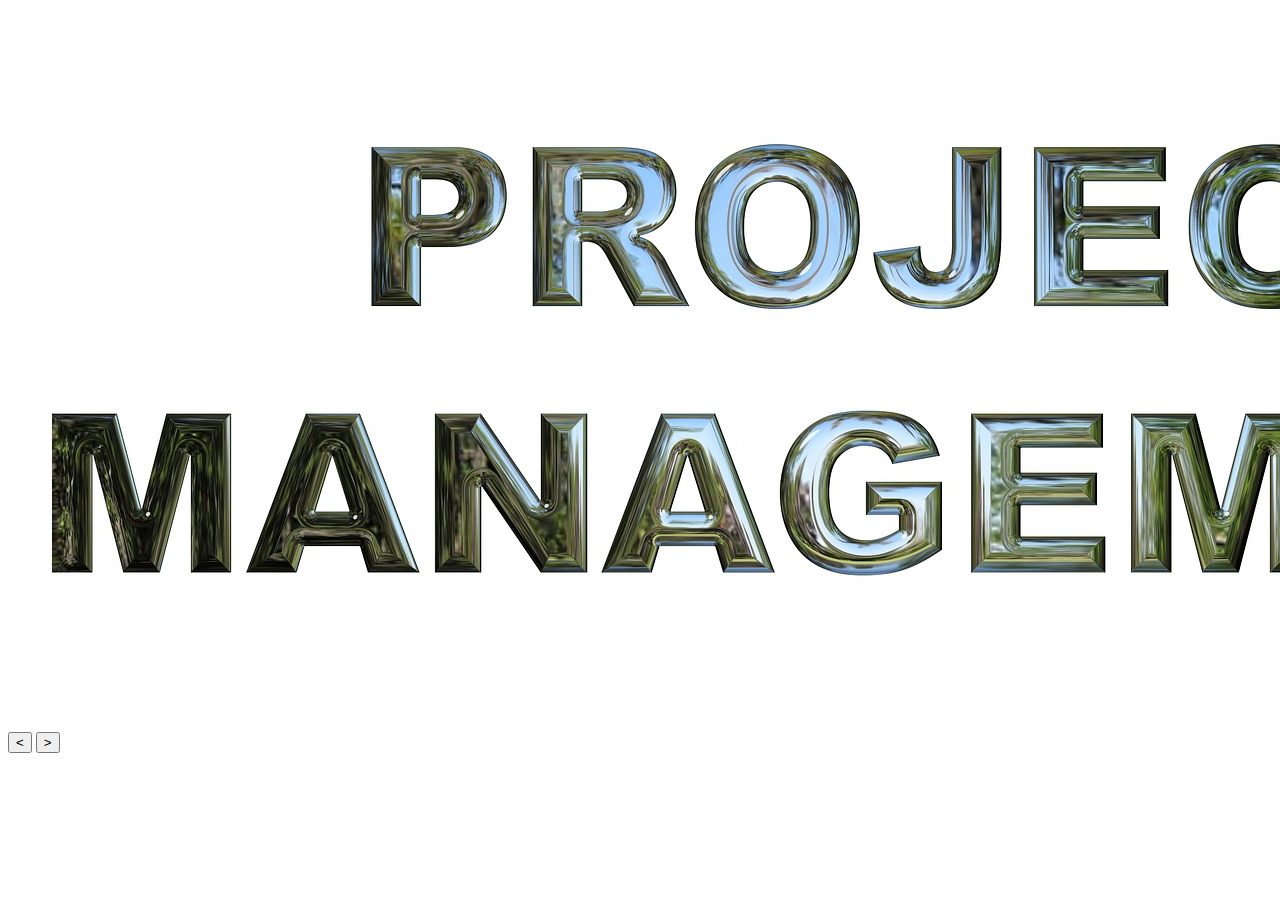
<file: src/main/resources/templates/index.html>
<!DOCTYPE html>
<html xmlns:th="http://www.thymeleaf.org"
      xmlns:layout="http://www.ultraq.net.nz/thymeleaf/layout"
      layout:decorate="~{fragments/main_layout}">
    <head>
        <title>Project Management</title>
        <meta charset="UTF-8">
        <meta name="viewport" content="width=device-width, initial-scale=1.0">
    </head>
    <body>
        <div layout:fragment="content" class="container mySpace">
            <div class="jumbotron">
                <div id="slider">
                    <div id="box">
                      <img src="../static/img/image1.jpg" th:src="@{img/image1.jpg}" class="mySlides"/>
                    </div>
                    <button class="prew" onclick="preImage()"><</button>
                    <button class="next" onclick="nextImage()">></button>
                </div>
            </div>
        </div>
    </body>
</html>
</file>
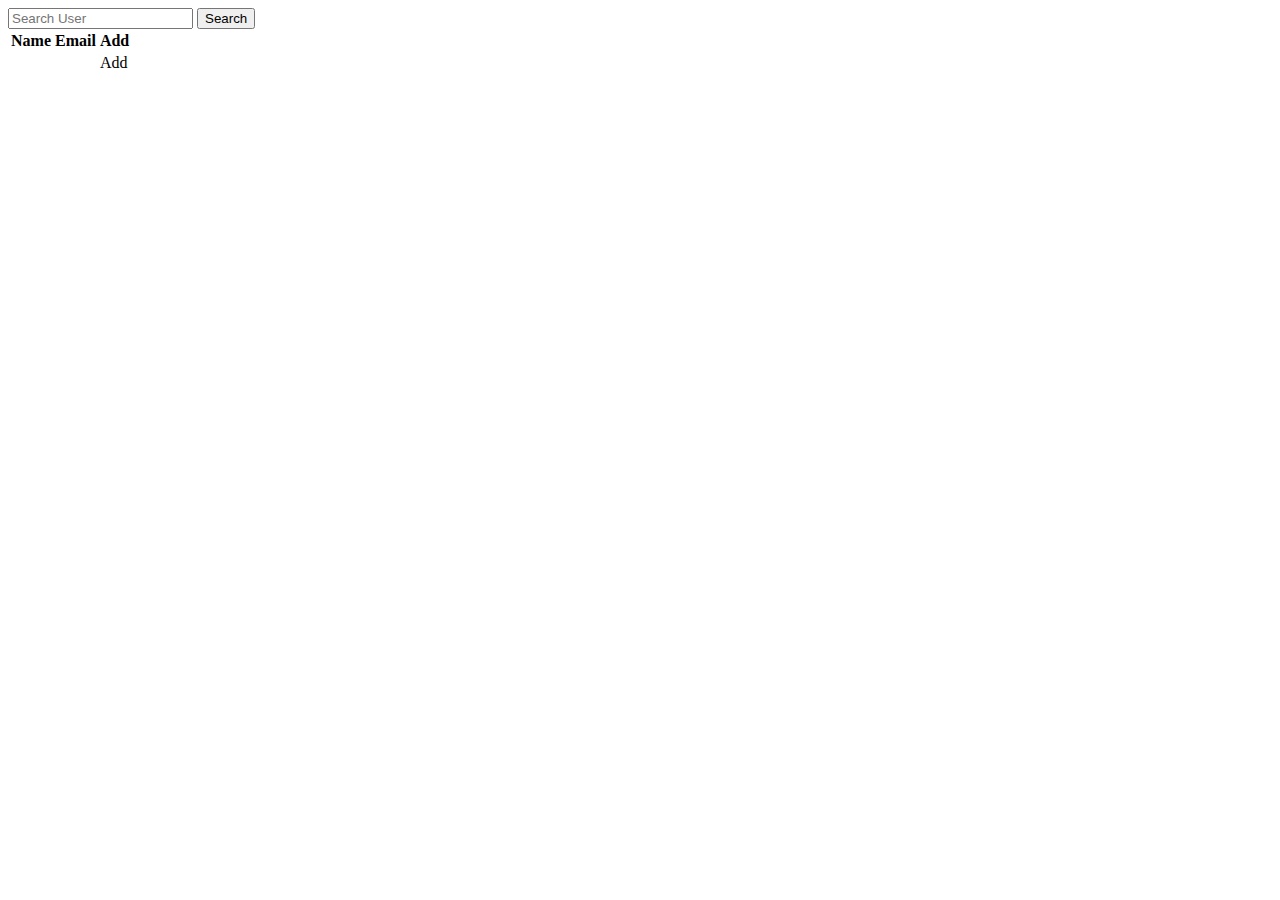
<file: src/main/resources/templates/views/list.html>
<!DOCTYPE html>
<html xmlns:th="http://www.thymeleaf.org"
      xmlns:layout="http://www.ultraq.net.nz/thymeleaf/layout"
      layout:decorate="~{fragments/main_layout}">
    <head>
        <title>Users</title>
        <meta charset="UTF-8">
        <meta name="viewport" content="width=device-width, initial-scale=1.0">
    </head>
    <body>
        <div layout:fragment="content" class="container mySpace">
            <form action="/users" class="form-inline">
                <div class="form-group mb-2">
                    <input type="text" class="form-control" name="name" placeholder="Search User"/>
                    <input type="submit" value="Search" class="btn btn-primary"/>
                </div>
            </form>
            <div class="card">
                <div class="card card-body">
                    <table class="table table-hover">
                    <thead>
                        <tr>
                        <th>Name</th>
                        <th>Email</th>
                        <th>Add</th>
                        </tr>
                    </thead>
                    <tbody>
                        <tr th:each="user:${users}">
                            <td th:text="${user.name}"></td>
                            <td th:text="${user.email}"></td>
                            <td><a th:href="@{/addTask(email=${user.email})}" class="btn btn-dark">Add</td>
                        </tr>
                    </tbody>
                    </table>
                </div>
            </div>
        </div>
    </body>
</html>
</file>
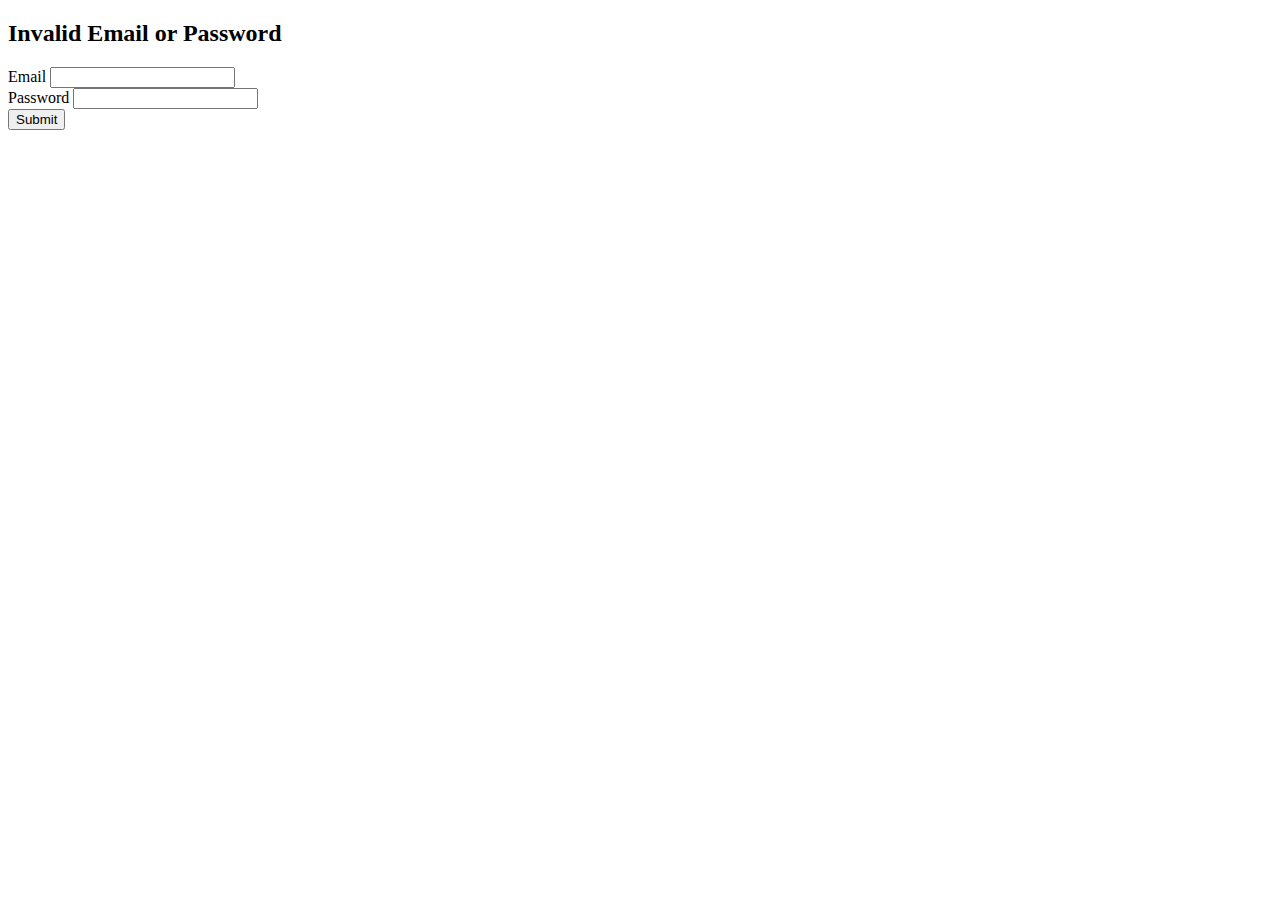
<file: src/main/resources/templates/views/loginForm.html>
<!DOCTYPE html>
<html xmlns:th="http://www.thymeleaf.org"
      xmlns:layout="http://www.ultraq.net.nz/thymeleaf/layout"
      layout:decorate="~{fragments/main_layout}">
    <head>
        <title>Register Form</title>
        <meta charset="UTF-8">
        <meta name="viewport" content="width=device-width, initial-scale=1.0">
    </head>
    <body>
        <div layout:fragment="content" class="container mySpace">
            <div class="alert alert-info" th:if="${param.error}">
                <h2>Invalid Email or Password</h2>
            </div>
            <form th:action="@{/login}"  method="post">
                <div class="form-group">
                    <label for="email" class="form-control-label">Email</label>
                    <input type="text" class="form-control" id="email" name="username"/>
                </div>
                 <div class="form-group">
                    <label for="password" class="form-control-label">Password</label>
                    <input type="password" class="form-control" id="password" name="password"/>
                </div>  
                <input type="submit" class="btn btn-primary"/>
            </form>
        </div>
    </body>
</html>
</file>
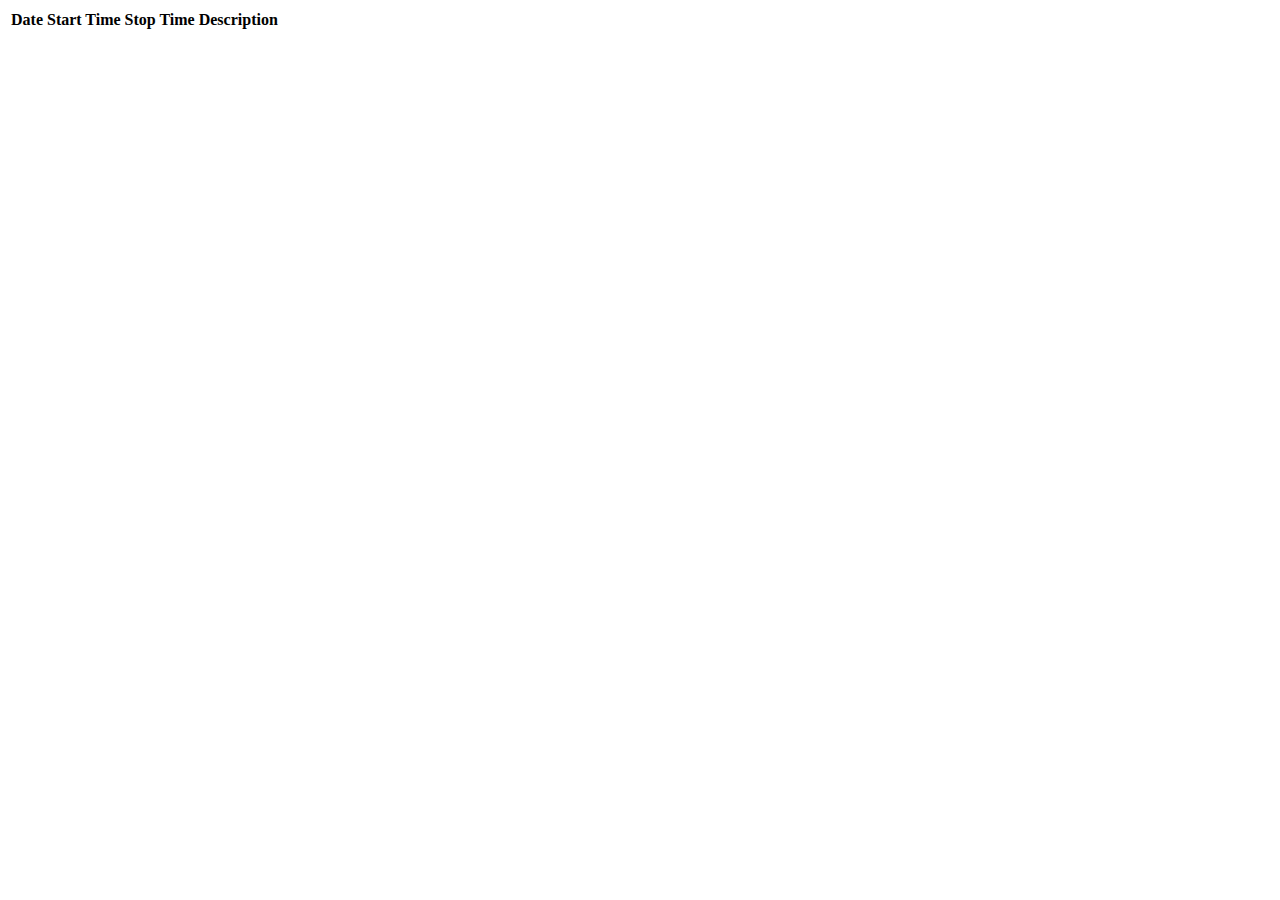
<file: src/main/resources/templates/views/profile.html>
<!DOCTYPE html>
<html xmlns:th="http://www.thymeleaf.org"
      xmlns:layout="http://www.ultraq.net.nz/thymeleaf/layout"
      layout:decorate="~{fragments/main_layout}">
    <head>
        <title>List of Users</title>
        <meta charset="UTF-8">
        <meta name="viewport" content="width=device-width, initial-scale=1.0">
    </head>
    <body>
        <div layout:fragment="content" class="container mySpace">
            <div class="card">
                <div class="card card-body">
                    <table class="table table-hover">
                    <thead>
                        <tr>
                        <th>Date</th>
                        <th>Start Time</th>
                        <th>Stop Time</th>
                        <th>Description</th>
                        </tr>
                    </thead>
                    <tbody>
                        <tr th:each="task:${tasks}">
                            <td th:text="${task.date}"></td>
                            <td th:text="${task.startTime}"></td>
                            <td th:text="${task.stopTime}"></td>
                            <td th:text="${task.description}"></td>
                        </tr>
                    </tbody>
                    </table>
                </div>
            </div>
        </div>
    </body>
</html>
</file>
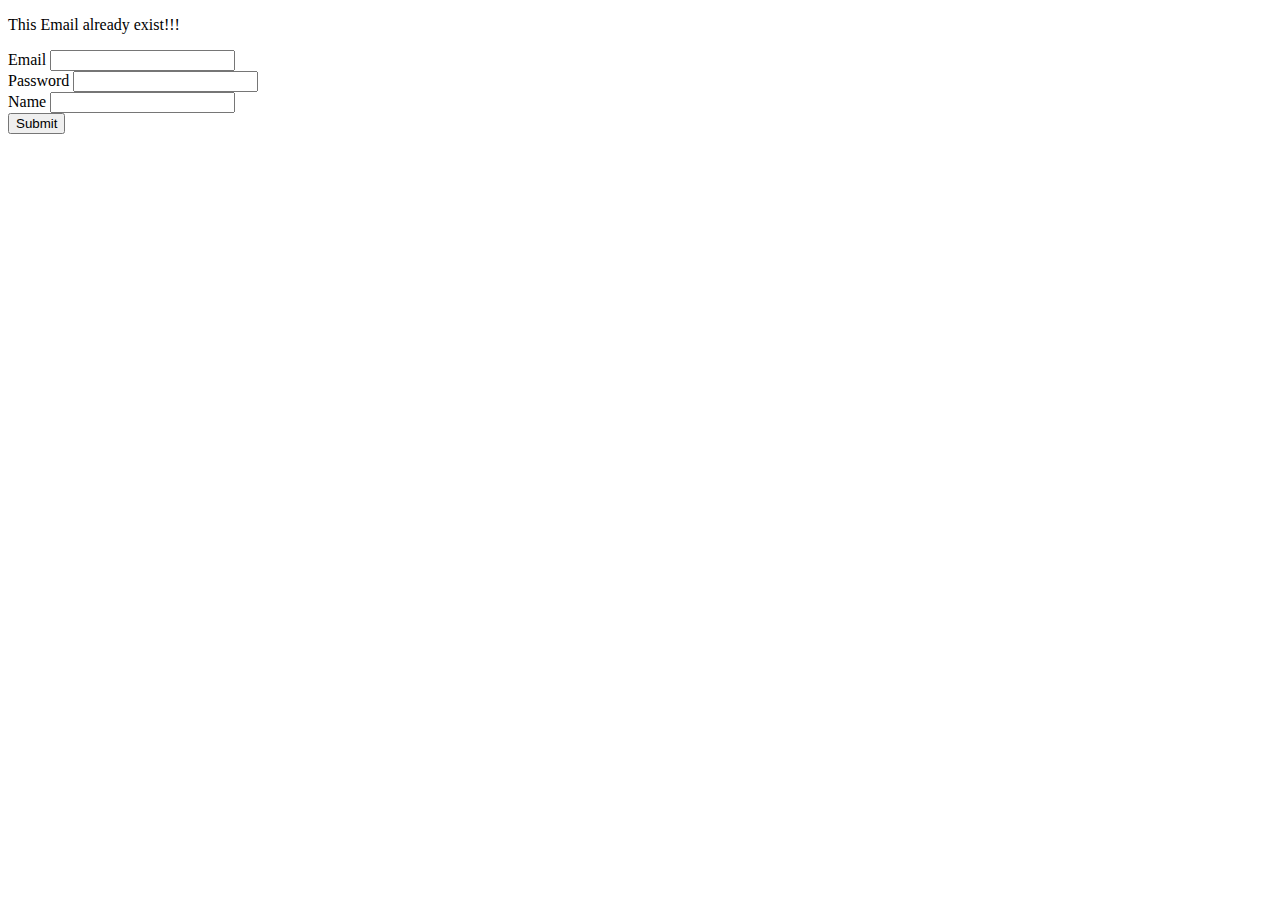
<file: src/main/resources/templates/views/registerForm.html>
<!DOCTYPE html>
<html xmlns:th="http://www.thymeleaf.org"
      xmlns:layout="http://www.ultraq.net.nz/thymeleaf/layout"
      layout:decorate="~{fragments/main_layout}">
    <head>
        <title>Register Form</title>
        <meta charset="UTF-8">
        <meta name="viewport" content="width=device-width, initial-scale=1.0">
    </head>
    <body>
        <div layout:fragment="content" class="container mySpace">
            <div class="alert alert-info" th:if="${exist}">
                <p class="text text-center">
                    This Email already exist!!!
                </p>
            </div>
            <form th:action="@{/register}" th:object="${user}" method="post">
                <div class="form-group">
                    <label for="email" class="form-control-label">Email</label>
                    <input type="text" class="form-control" th:field="*{email}" id="email"/>
                    <div class="text text-danger" th:if="${#fields.hasErrors('email')}" th:errors=*{email}></div>
                </div>
                 <div class="form-group">
                    <label for="password" class="form-control-label">Password</label>
                    <input type="password" class="form-control" th:field="*{password}" id="password"/>
                    <div class="text text-danger" th:if="${#fields.hasErrors('password')}" th:errors=*{password}></div>
                </div>
                 <div class="form-group">
                    <label for="name" class="form-control-label">Name</label>
                    <input type="text" class="form-control" th:field="*{name}" id="name"/>
                    <div class="text text-danger" th:if="${#fields.hasErrors('name')}" th:errors=*{name}></div>
                </div>
                <input type="submit" class="btn btn-primary"/>
            </form>
        </div>
    </body>
</html>
</file>
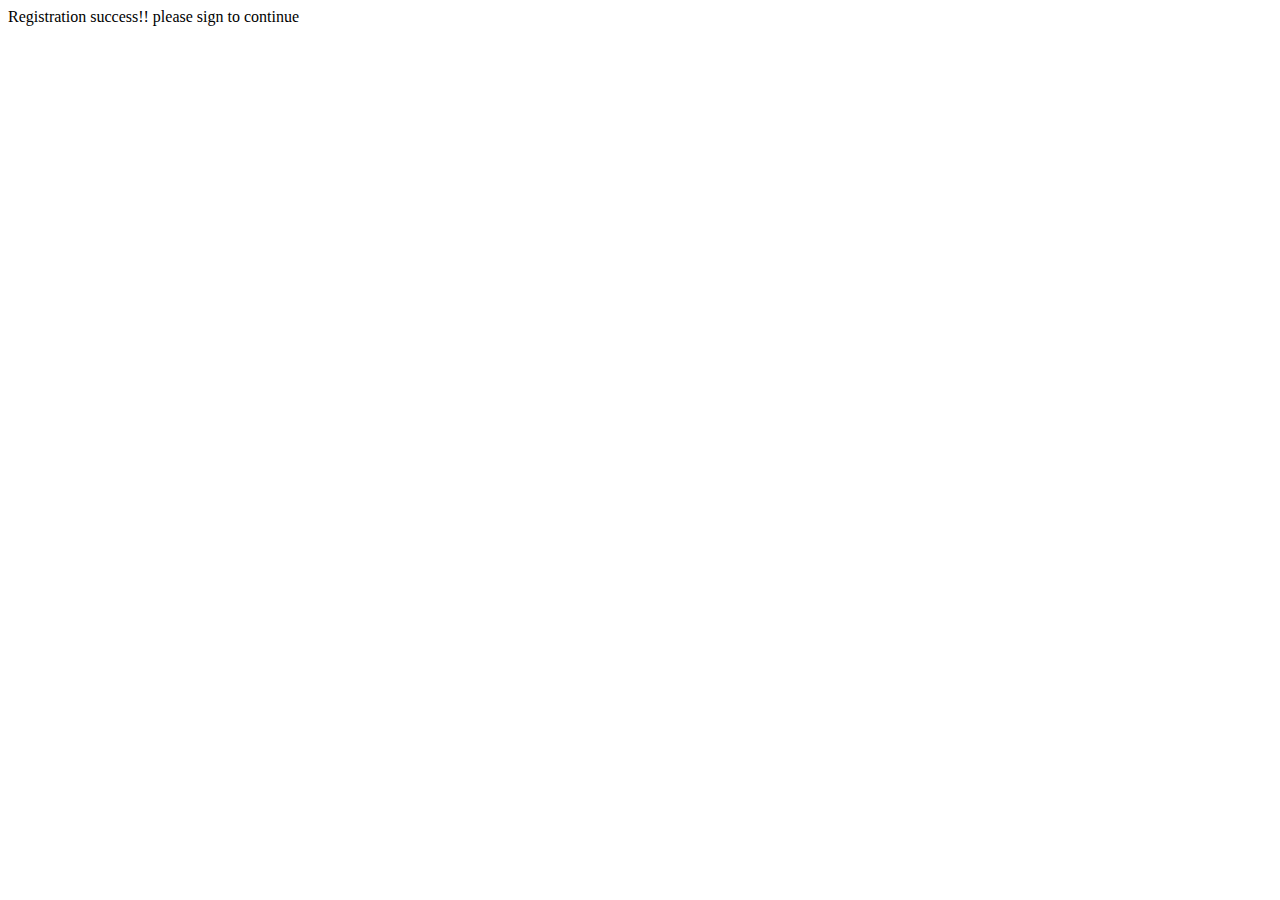
<file: src/main/resources/templates/views/success.html>
<!DOCTYPE html>
<html xmlns:th="http://www.thymeleaf.org"
      xmlns:layout="http://www.ultraq.net.nz/thymeleaf/layout"
      layout:decorate="~{fragments/main_layout}">
    <head>
        <title>TODO supply a title</title>
        <meta charset="UTF-8">
        <meta name="viewport" content="width=device-width, initial-scale=1.0">
    </head>
    <body>
        <div layout:fragment="content" class="container mySpace">
            <div class="alert alert-success">
               Registration success!! please sign to continue 
            </div>
        </div>
    </body>
</html>
</file>
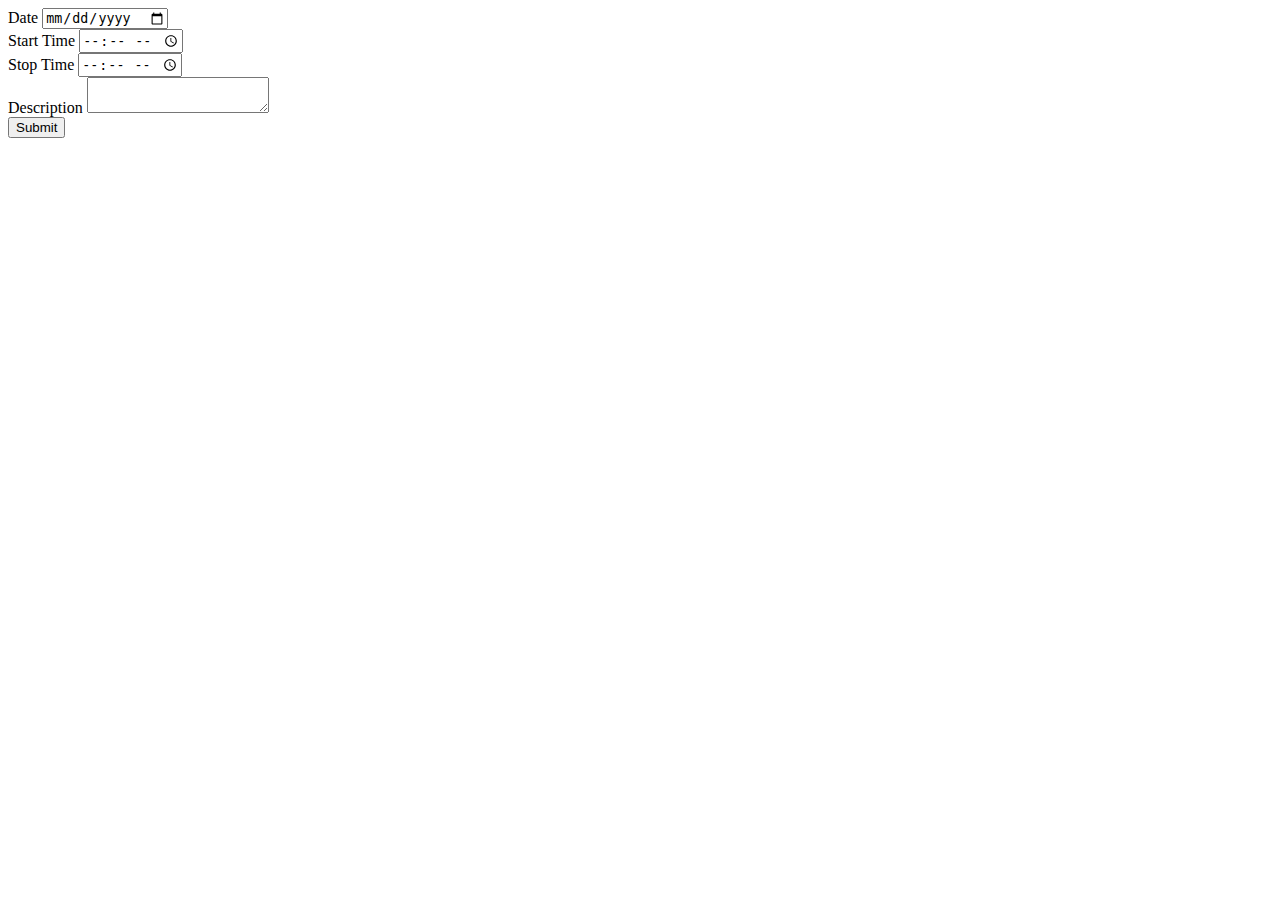
<file: src/main/resources/templates/views/taskForm.html>
<!DOCTYPE html>
<html xmlns:th="http://www.thymeleaf.org"
      xmlns:layout="http://www.ultraq.net.nz/thymeleaf/layout"
      layout:decorate="~{fragments/main_layout}">
    <head>
        <title>Register Form</title>
        <meta charset="UTF-8">
        <meta name="viewport" content="width=device-width, initial-scale=1.0">
    </head>
    <body>
        <div layout:fragment="content" class="container mySpace">
            <form th:action="@{/addTask}" th:object="${task}" method="post">
                <div class="form-group">
                    <label for="date" class="form-control-label">Date</label>
                    <input type="date" class="form-control" th:field="*{date}" id="date"/>
                    <div class="text text-danger" th:if="${#fields.hasErrors('date')}" th:errors=*{date}></div>
                </div>
                 <div class="form-group">
                    <label for="startTime" class="form-control-label">Start Time</label>
                    <input type="time" class="form-control" th:field="*{startTime}" id="startTime"/>
                    <div class="text text-danger" th:if="${#fields.hasErrors('startTime')}" th:errors=*{startTime}></div>
                </div>
                  <div class="form-group">
                    <label for="stopTime" class="form-control-label">Stop Time</label>
                    <input type="time" class="form-control" th:field="*{stopTime}" id="stopTime"/>
                    <div class="text text-danger" th:if="${#fields.hasErrors('stopTime')}" th:errors=*{stopTime}></div>
                </div>
                 <div class="form-group">
                    <label for="description" class="form-control-label">Description</label>
                    <textarea  class="form-control" th:field="*{description}" id="name"></textarea>
                    <div class="text text-danger" th:if="${#fields.hasErrors('description')}" th:errors=*{description}></div>
                </div>
                <input type="submit" class="btn btn-primary"/>
            </form>
        </div>
    </body>
</html>
</file>
